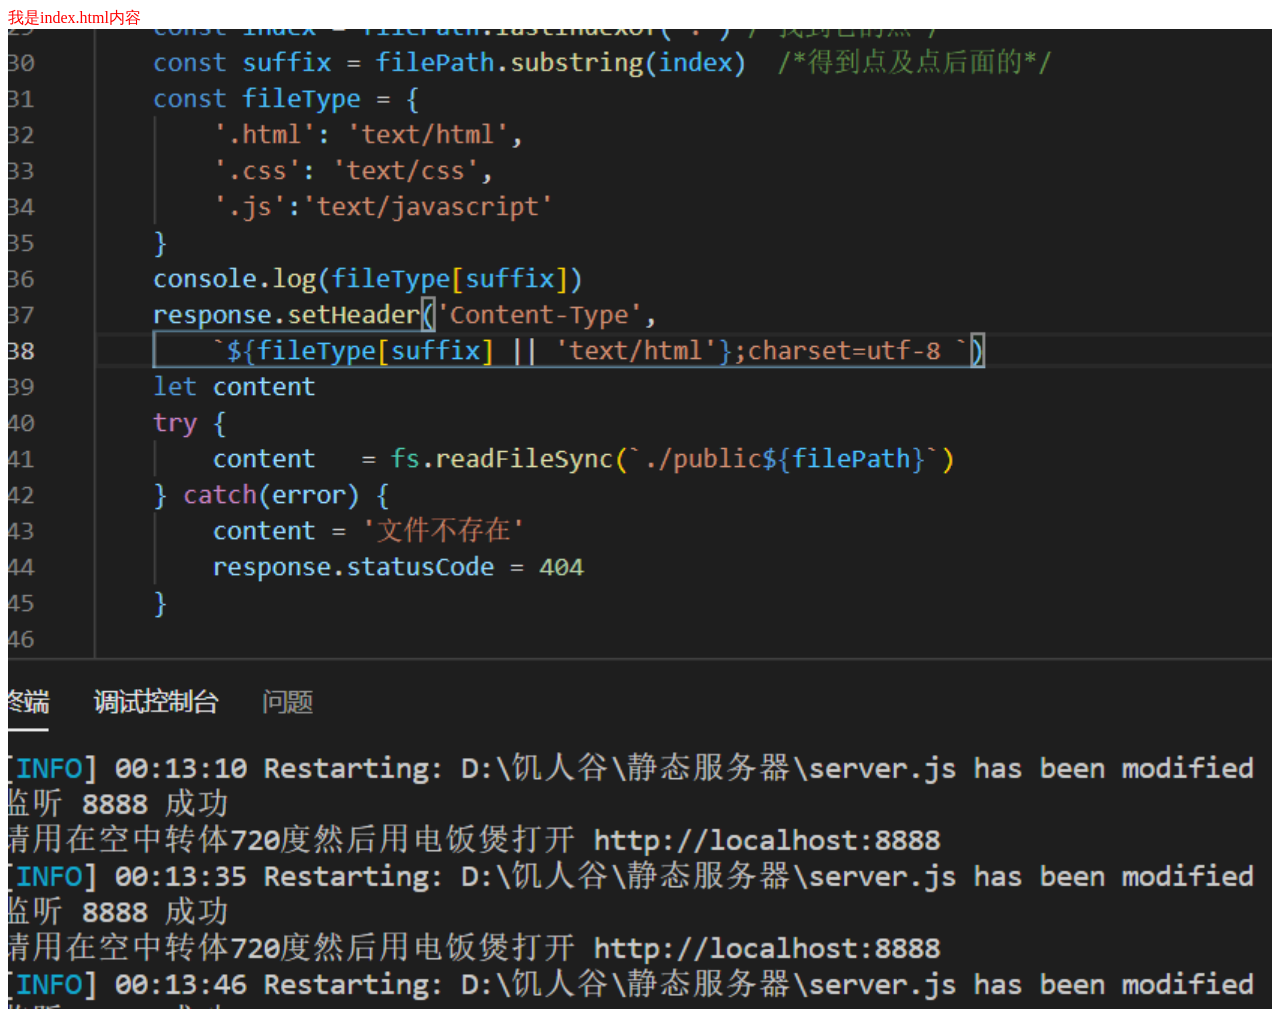
<file: public/index.html>
<!DOCTYPE html>
<html lang="en">
<head>
    <meta charset="UTF-8">
    <meta name="viewport" content="width=device-width, initial-scale=1.0">
    <title>Document</title>
    <link rel="stylesheet" href="style.css">
</head>
<body>
    我是index.html内容
    <img src="./s.png" alt="">
    <script src="d.js"></script>
</body>
</html>
</file>
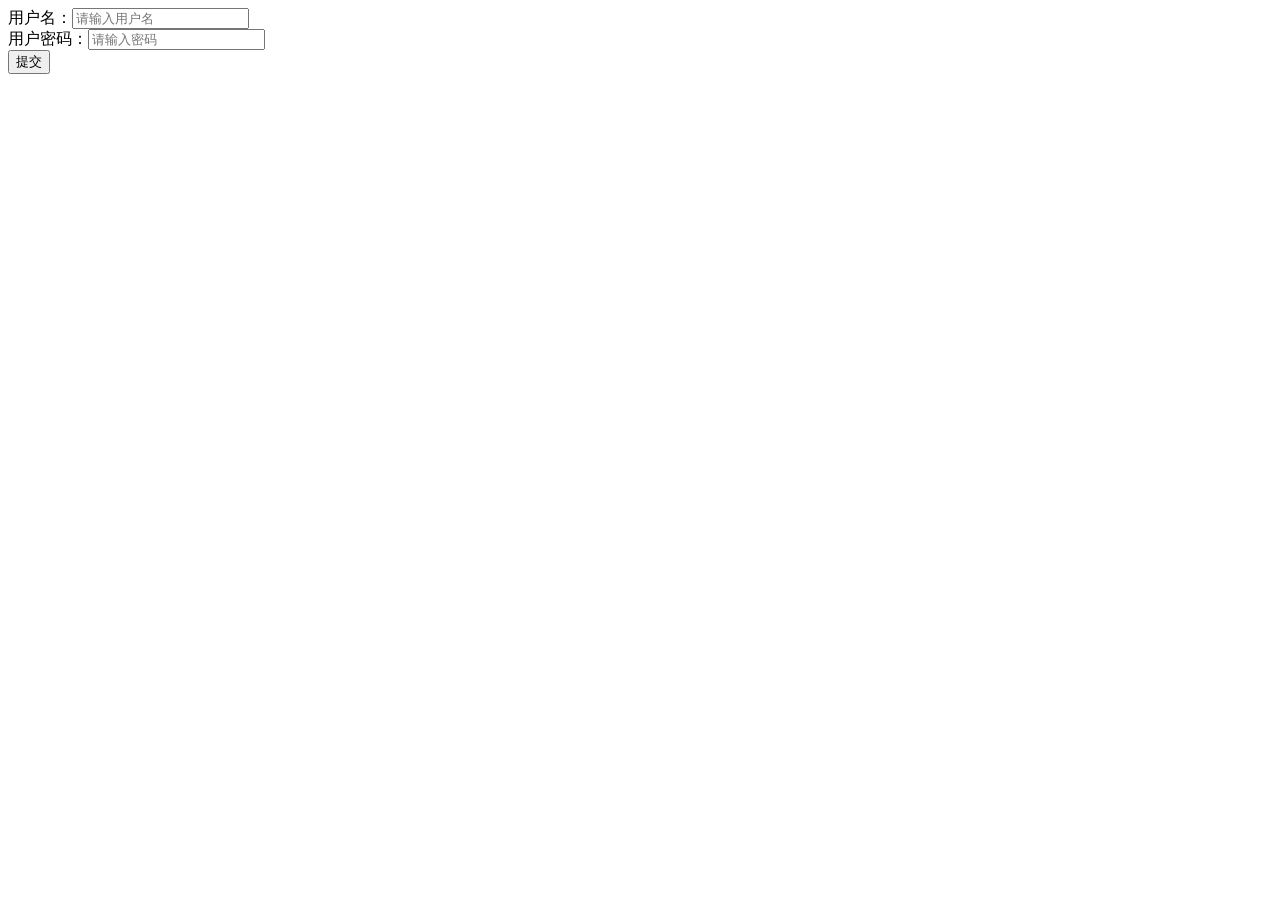
<file: public/enroll.html>
<!DOCTYPE html>
<html lang="en">
<head>
    <meta charset="UTF-8">
    <meta name="viewport" content="width=device-width,initial-scale=1,minimum-scale=1,maximum-scale=1,user-scalable=no,viewport-fit=cover">
    <title>注册</title>
</head>
<body>
    <form id="registerForm">
        <div>
            <label for="">用户名：<input name="name" type="text" placeholder="请输入用户名"></label>
        </div> 
        <div>
            <label for="">用户密码：<input name="password" type="password" placeholder="请输入密码"></label>
        </div>
        <button type="submit">提交</button>
    </form>

    <!-- //引入jQuery  -->
    <script src="https://cdn.bootcdn.net/ajax/libs/jquery/3.5.1/jquery.min.js"></script>
    <script>
       const $form = $('#registerForm')
        $form.on('submit',(e)=>{
            e.preventDefault()
            const name = $form.find('input[name=name]').val()
            const password = $form.find('input[name=password]').val()
            console.log(name,password)
            $.ajax({
                method:'POST',
                url:'/login',
                contentType:'text/json;charset=utf-8',
                // data:JSON.stringify({name:name,password:password}) 
                data:JSON.stringify({name,password})
            }).then(()=>{
                alert('注册成功')
                location.href='/sign_in.html'
            },()=>{})
        })
    </script>
      
</body>
</html>
</file>
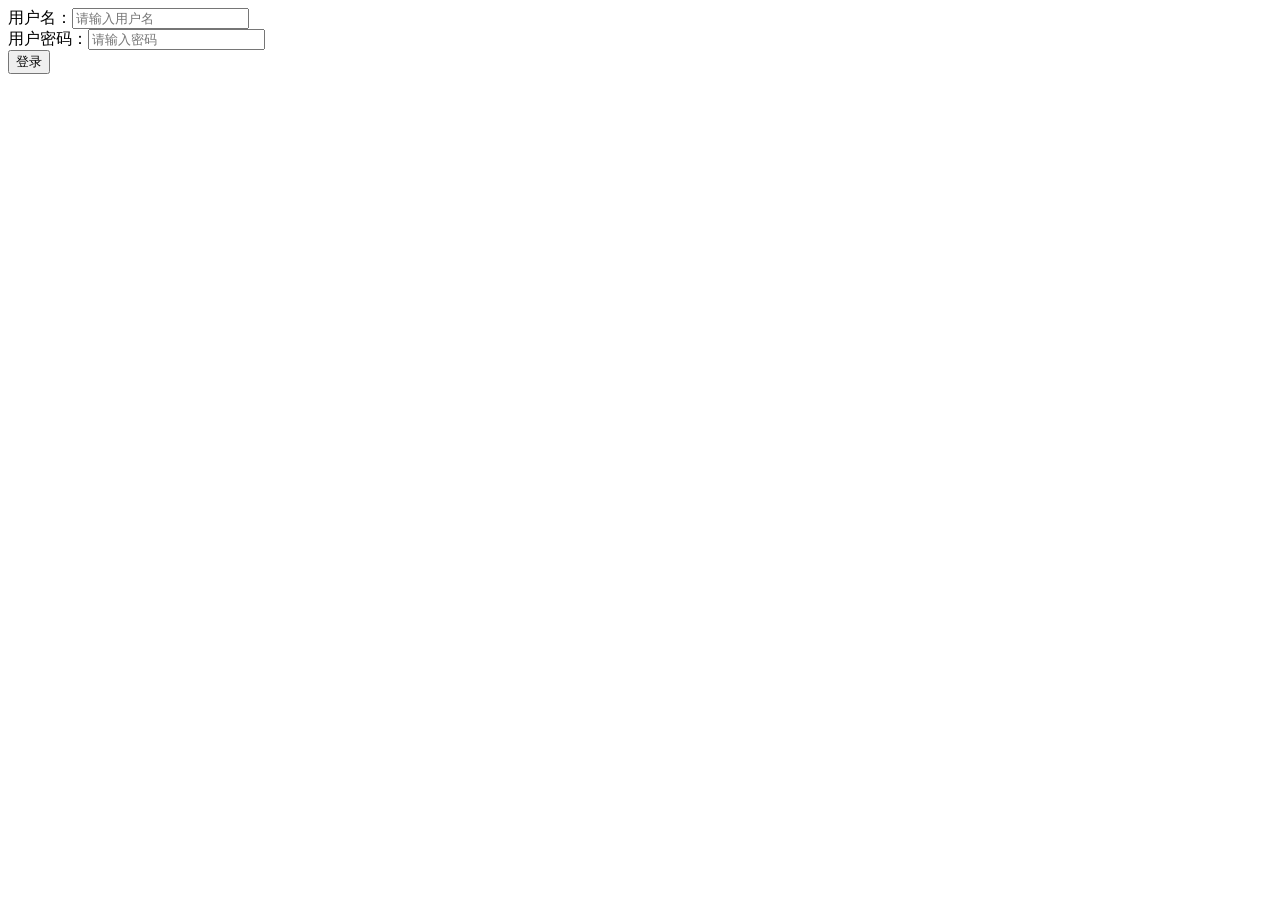
<file: public/sign_in.html>
<!DOCTYPE html>
<html lang="en">
<head>
    <meta charset="UTF-8">
    <meta name="viewport" content="width=device-width,initial-scale=1,minimum-scale=1,maximum-scale=1,user-scalable=no,viewport-fit=cover">
    <title>登录</title>
</head>
<body>
    <form id="signInForm">
        <div>
            <label for="">用户名：<input name="name" type="text" placeholder="请输入用户名"></label>
        </div>
        <div>
            <label for="">用户密码：<input name="password" type="password" placeholder="请输入密码"></label>
        </div>
        <button type="submit">登录</button>
    </form>

    <!-- //引入jQuery  -->
    <script src="https://cdn.bootcdn.net/ajax/libs/jquery/3.5.1/jquery.min.js"></script>
    <script>
       const $form = $('#signInForm')
        $form.on('submit',(e)=>{
            e.preventDefault()
            const name = $form.find('input[name=name]').val()
            const password = $form.find('input[name=password]').val()
            $.ajax({
                method:'POST',
                url:'/sign_in',   //这里不能加后缀
                contentType:'text/json;charset=utf-8',
                // data:JSON.stringify({name:name,password:password}) 
                data:JSON.stringify({name,password})
            }).then(()=>{
                alert('登录成功')
                location.href='/home.html' 
                
            },()=>{})
        })
    </script>
      
</body>
</html>
</file>
<file: public/style.css>
body{
    color: red;
}
img{
    max-width: 100%;
    min-width: 100%;
}
</file>
